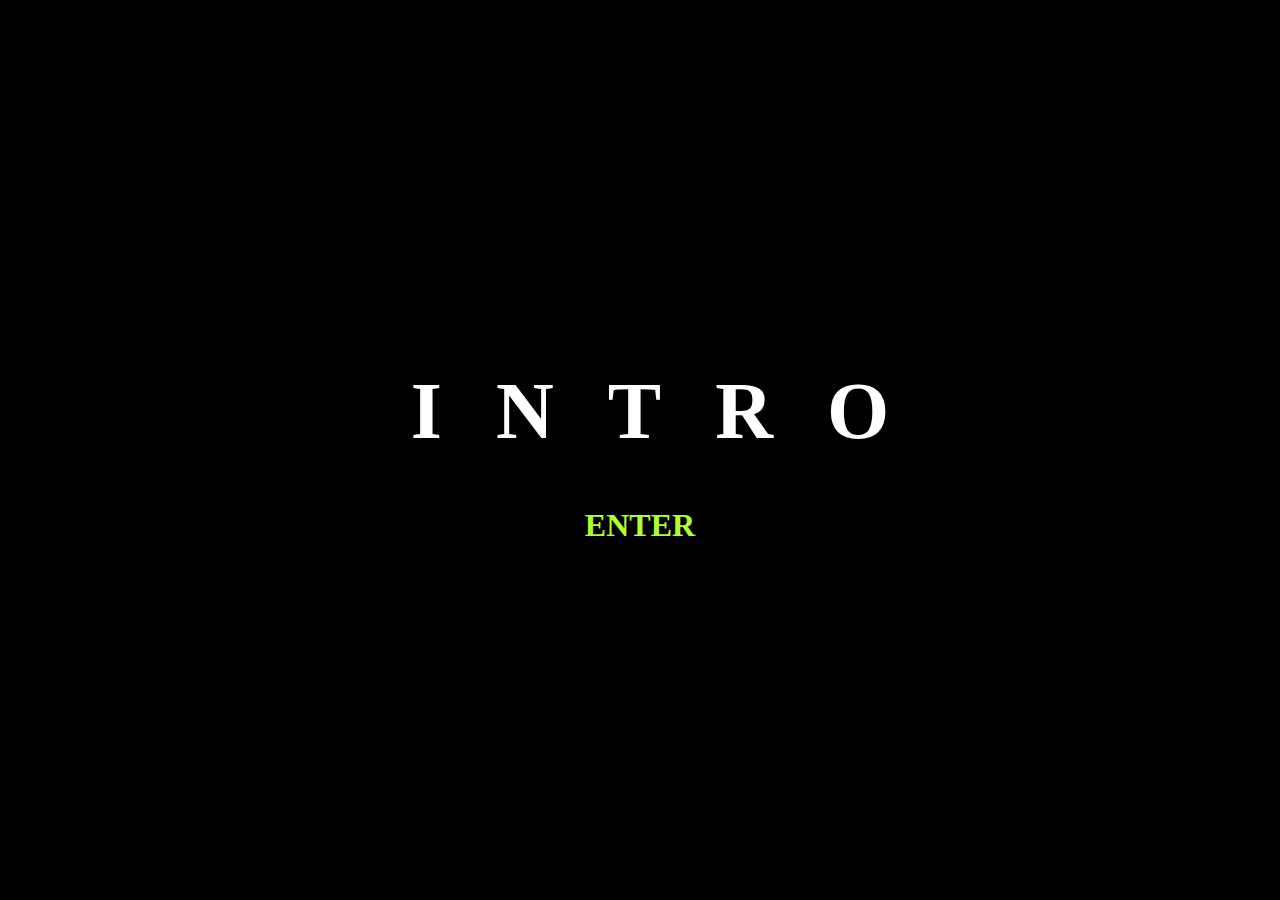
<file: templeates/Intro.html>
<!DOCTYPE html>
<html lang="en">
<head>
	<script src="../lib/jquery.js"></script>
	<meta charset="utf-8">
	<title>Mi portafolio</title>
	<link rel="stylesheet" href="../lib/boo/css/bootstrap.css">
	<link rel="stylesheet" href="../css/style.css">
	<link rel="icon" href="https://upload.wikimedia.org/wikipedia/commons/b/b7/Google_Contacts_logo.png"/>
</head>
<body class="pop">
  <div class="wrapper">
    <h1>Hola a todos</h1>
    <h1>Para mi sera un gusto presentarles mi trabajo el dia de hoy <a href="login.html">ven a conocerme</a></h1>
  </div>
  <div class="welcome-section content-hidden">
    <div class="content-wrap">
      <ul class="fly-in-text">
        <li>I</li>
        <li>N</li>
        <li>T</li>
        <li>R</li>
        <li>O</li>
      </ul>
      <a href="#" class="enter-button">ENTER</a>
    </div>

  </div>

	<script src="../lib/angular.js"></script>
	<script src="../lib/boo/js/bootstrap.js"></script>
	<script src="../js/script.js"></script>

</body>
</html>
</file>
<file: css/style.css>
/* Fondo de login */
.vid{
	background: url("https://www.comolademo.es/demos/colorear-foto.jpg") no-repeat center center fixed;
	-webkit-background-size: cover;
	-moz-background-size: cover;
	-o-background-size: cover;
	background-size: cover;
}
/* Para darle estilo al login */
.vid{
  background-image:
    linear-gradient(
      rgba(0, 0, 0, 0.5),
      rgba(0, 0, 0, 0.5)
    ),
    url("https://www.comolademo.es/demos/colorear-foto.jpg");
}

/* Texto del primero contenedor pagina loginl */
.entrada{
	color: white;
	text-align: center;
	font-size: 45px;
	font-family: Arial;
}

.bienv{
	font-size: 25px;
	font-family:  'Source Sans Pro';
	color :white;
  	text-align: center;
}

.log{
	font-family: "Shadows Into Light";
	font-size: 30px;
	color: yellow;
	font-style: oblique;
}

/* estilos para Boton de redireccionamiento y correo electronico */
.box input{
	color: white;
	text-decoration: none;
}

.box input[type = "text"], [type = "button"]{
	border: 0;
	background: none;
	display: block;
	margin: 20px auto;
	text-align: center;
	border: 2px solid skyblue;
	padding: 14px 10px;
	width: 200px;
	outline: none;
	color: white;
	border-radius: 24px;
	transition: 0.25s;
}

.box input:hover{
	background: rgb(202, 198, 198, .5);
}

.icon{
	width: 50px;
	height: 50px;
	border-radius: 50%;
	display:block;
	margin:auto;
}

.tit{
	font-family: sans-serif;
	font-size: 15px;
	color: white;
	text-align: center;
}

.login{
	color: white;
	font-family: sans-serif;
	font-size: 12px;
}

  /* Pagina Principal */
.cen{
	background: url("../images/fondo.jpg") no-repeat center center fixed;
	-webkit-background-size: cover;
	-moz-background-size: cover;
	-o-background-size: cover;
	background-size: cover;
}

/* Barra de navegacion */
.navbar{
	width: 100%;
	padding: 10px;
	position: fixed;
	top: 0px;
	transition: .5%;
	z-index: 1;
}

.navbar ul li{
	list-style-type: none;
	display: inline-block;
	padding: 10px 50px;
	color: white;
	font-size: 14px;
	font-family: sans-serif;
	cursor: pointer;
	border-radius: 10px;
	transition: .5%;
}

.navbar ul li:hover{
	background: orange;
}

/* Presentacion */

.present{
	color: white;
	text-align: center;
	font-family: "Script";
	font-style: italic;
	font-size: 45px;
}

.presen{
	color: white;
	text-align: center;
	font-family: "Montserrat";
	font-size: 55px;
	font-style: italic;
}

 /* Boton muestrame mas */

.tell:hover{
	border-color: rgb(202, 198, 198, .5);
}

.tell{
	background: rgb(0, 0, 0, .5);
	border: 1.5px solid #1C2938;
}

.serv{
	background: white;
}

.basic{
	background: white;
	width: 100% !important;
	text-align: center;
}

/* Servicios */

.serv{
	font-family: sans-serif;
	font-size: 30px;
	color: black;
	text-align: center;
}

.serve{
	font-family: "nunito";
	font-size: 22px;
	text-align: center;
}

.ter{
	font-family: "PT serif";
	font-size: 20px;
	text-align: center;
}

.infor{
	text-align: center;
	font-family: "Roboto Slab";
	font-size: 15px;
	color: #6c757d !important;
}

.iconos{
	padding-right: 95%;
	padding-top: 5%;
	display: list-item;
}

footer{
	padding: 2.5%;
	margin-top: 20px;
	background-color: rgb(87, 73, 70, .5);
	text-align: center;
}

.cente{
	padding-left: 2.5%;
}

.img{
	height: 200px;
	width: 300px;
	padding: 3%;
	padding: 5%;
}

/* Proyectos */

.subs{
	text-align: center;
	font-size: 25px;
}

.subt{
	text-align: center;
	font-size: 15px;
}

.bot input{
	text-align: center;
	font-size: 18px;
	color: black;
}

/* Pagina Intro */


.pop{
	font-family: Quicksand;
	font-weight: 700;
}

.wrapper{
	position: absolute;
	top: 50%;
	left: 50%;
	transform: translate(-50%, -50%);
	font-weight: lighter;
	font-size: 40px;
}

.welcome-section{
	position: absolute;
	width: 100%;
	height: 100%;
	top: 0;
	left: 0;
	background: #000;
	overflow: hidden;
}

.content-wrap{
	position: absolute;
	top: 50%;
	left: 50%;
	transform: translate(-50%, -50%);
}

.fly-in-text{
	list-style: none;
}

.fly-in-text li{
	display: inline-block;
	margin-right: 20px;
	font-size: 5em;
	color: #fff;
	opacity: 1;
	transition: all 3s ease;
}

.fly-in.text li:nth-child(5){
	margin-right: 0;
}

.enter-button{
	display: block;
	text-align: center;
	font-size: 2em;
	color: #adff2f;
	opacity: 1;
	margin-top: 30px;
	transition: all 1s ease 3s;
}

.enter-button:link{
	text-decoration: none;
}

a:link{
	text-decoration: none;
}

.content-hihhen .fly-in-text li {opacity: 0;}

.content-hidden .fly-in-text li:nth-child(1) { transform: translate3d(-60px, 0, 0); }
.content-hidden .fly-in-text li:nth-child(2) { transform: translate3d(-30px, 0, 0); }
.content-hidden .fly-in-text li:nth-child(3) { transform: translate3d( 0px, 0, 0); }
.content-hidden .fly-in-text li:nth-child(4) { transform: translate3d( 30px, 0, 0); }
.content-hidden .fly-in-text li:nth-child(5) { transform: translate3d( 60px, 0, 0); }
.conten-hidden .enter-button {opacity: 0; transform: translate3d( 0, -30px, 0); }
</file>
